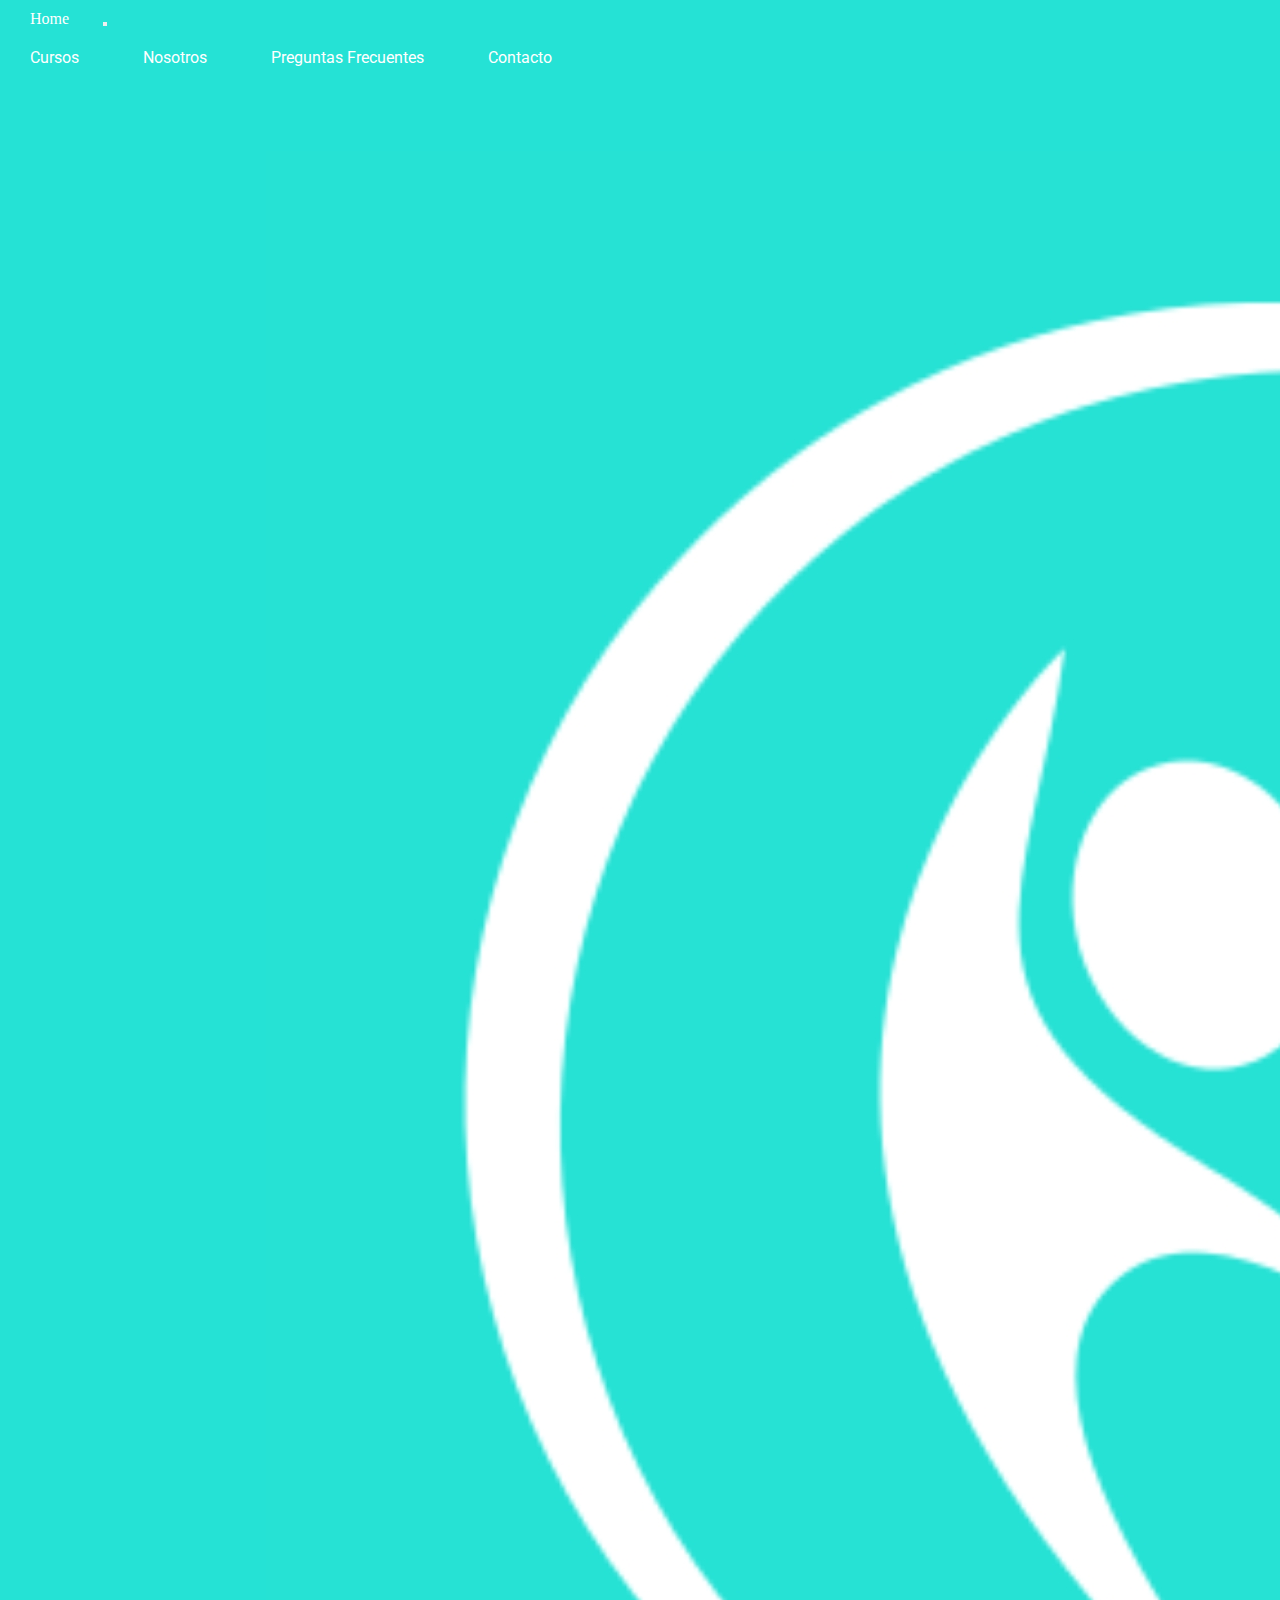
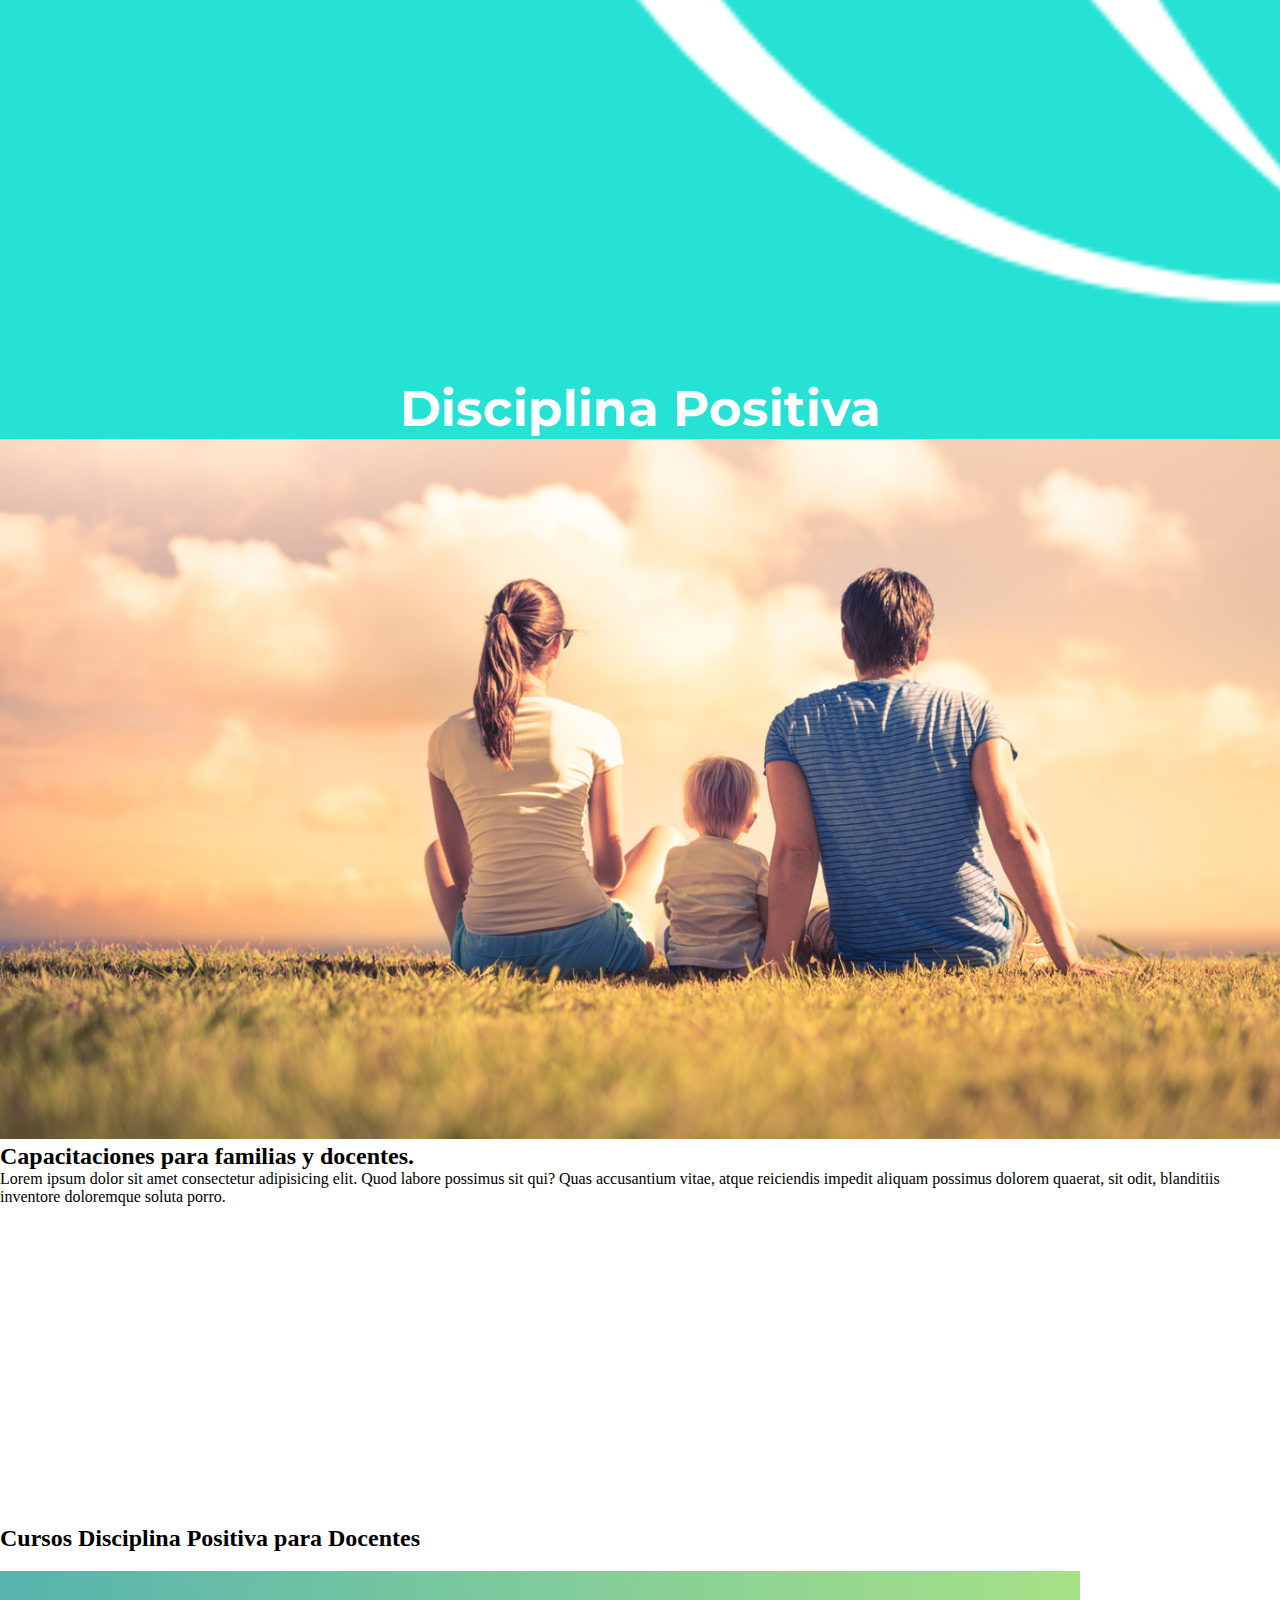
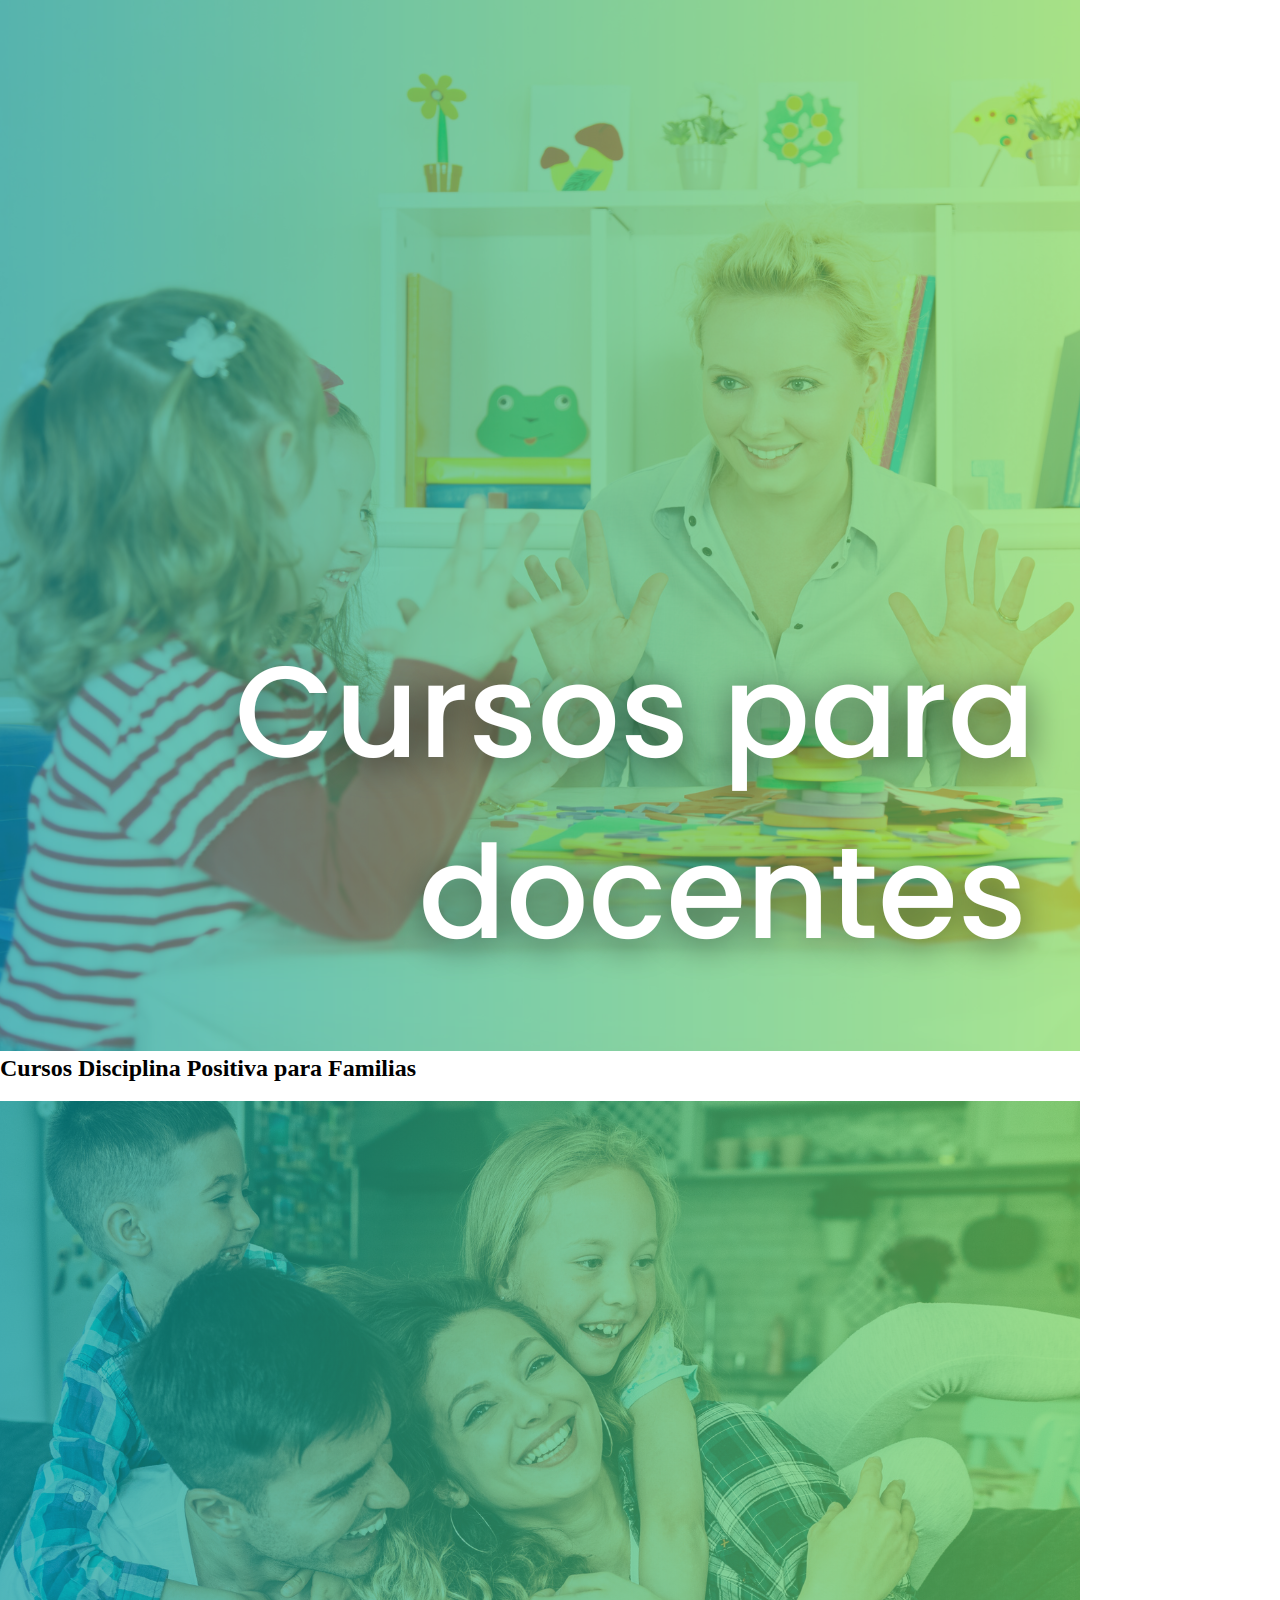
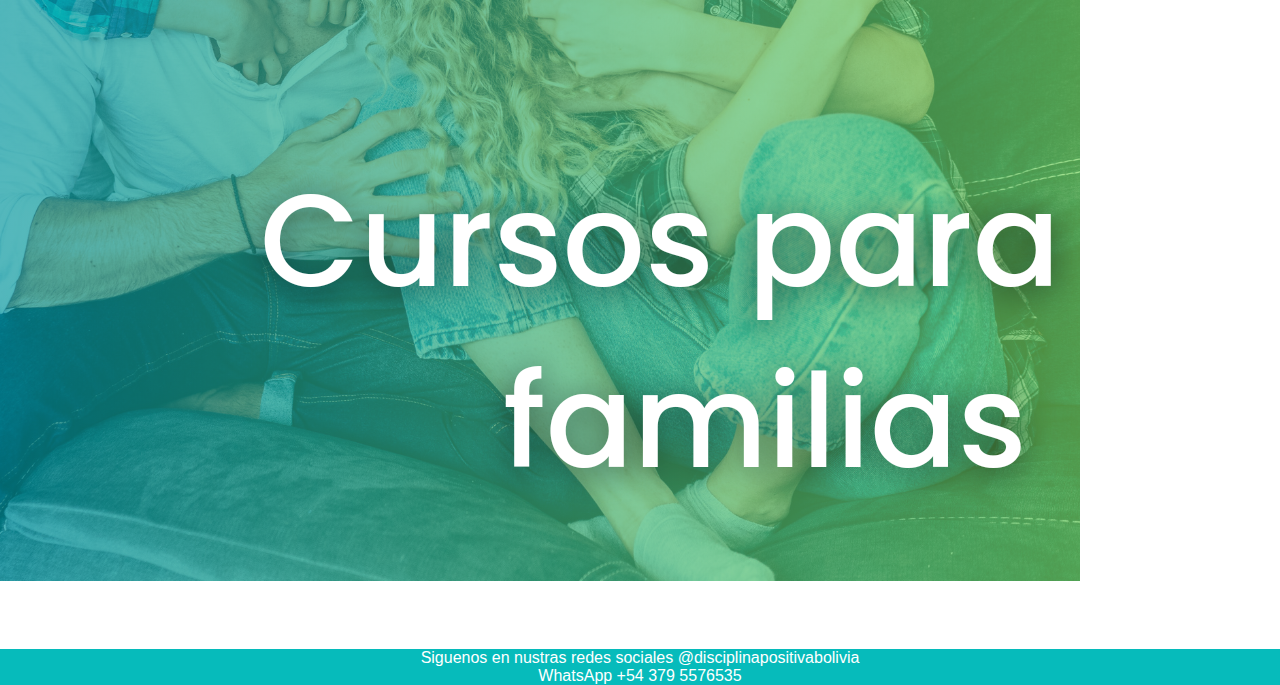
<file: Pages/cursos.html>
<!DOCTYPE html>
<html lang="es">
<head>
    <meta charset="UTF-8">
    <meta http-equiv="X-UA-Compatible" content="IE=edge">
    <meta name="viewport" content="width=device-width, initial-scale=1.0">
    <title>Cursos</title>
    <link rel="shortcut icon" href="../assets/SGN_08_01_2022_1659360272165.jpeg" type="image/x-icon">
    <link rel="preconnect" href="https://fonts.googleapis.com">
<link rel="preconnect" href="https://fonts.gstatic.com" crossorigin>
<link href="https://fonts.googleapis.com/css2?family=Montserrat:wght@300;700&family=Roboto&display=swap" rel="stylesheet">
<link rel="stylesheet" href="./propiedades.css">
<!-- CSS only -->
<link href="https://cdn.jsdelivr.net/npm/bootstrap@5.2.0/dist/css/bootstrap.min.css" rel="stylesheet" integrity="sha384-gH2yIJqKdNHPEq0n4Mqa/HGKIhSkIHeL5AyhkYV8i59U5AR6csBvApHHNl/vI1Bx" crossorigin="anonymous">
<link
rel="stylesheet"
href="https://cdnjs.cloudflare.com/ajax/libs/animate.css/4.1.1/animate.min.css"
/>
</head>
<body>
    <header>
        <nav class="navbar navbar-expand-lg bg-light">
            <div class="container-fluid">
              <a class="navbar-brand" href="../index.html">Home</a>
              <button class="navbar-toggler" type="button" data-bs-toggle="collapse" data-bs-target="#navbarNav" aria-controls="navbarNav" aria-expanded="false" aria-label="Toggle navigation">
                <span class="navbar-toggler-icon"></span>
              </button>
              <div class="collapse navbar-collapse" id="navbarNav">
                <ul class="navbar-nav">
                  <li class="nav-item">
                    <a class="nav-link active" aria-current="page" href="./cursos.html">Cursos</a>
                  </li>
                  <li class="nav-item">
                    <a class="nav-link active" href="./nosotros.html">Nosotros</a>
                  </li>
                  <li class="nav-item">
                    <a class="nav-link active" href="./preguntasFrecuentes.html">Preguntas Frecuentes</a>
                  </li>
                  <li class="nav-item">
                    <a class="nav-link active" href="./contacto.html">Contacto</a>
                  </li>
                </ul>
              </div>
            </div>
          </nav>
          <div id="encabezado">
            <img id="logo" src="../assets/SGN_08_01_2022_1659360272165.jpeg" alt="logo">
            <h1 id="titulo">Disciplina Positiva</h1>
        </div>
        </header>
<main>  
    <div class="portada-main">
        <img class="img-main" src="../assets/portada cursos.png" alt="familia feliz">
        <h2  class="texo-main animate__animated animate__backInLeft">Capacitaciones para familias y docentes.</h2>
        <p class="parrafo-main">Lorem ipsum dolor sit amet consectetur adipisicing elit. Quod labore possimus sit qui? Quas accusantium vitae, atque reiciendis impedit aliquam possimus dolorem quaerat, sit odit, blanditiis inventore doloremque soluta porro.</p>
        <iframe width="560" height="315" src="https://www.youtube.com/embed/f5FDj_WSmeI" title="YouTube video player" frameborder="0" allow="accelerometer; autoplay; clipboard-write; encrypted-media; gyroscope; picture-in-picture" allowfullscreen></iframe>
   </div>
<div class="conteiner-cursos">
    <h2 id="titulo-d">Cursos Disciplina Positiva para Docentes</h2>
    <ul id="lista-d">
        <li>El cerebro infantil</li>
        <li>El refuerzo positivo</li>
        <li>Herramientas didacticas para el aula</li>
        <li>Desarrollando la inteligencia emocional</li>
    </ul>
    <img id="img-d" src="../assets/curso docentes.png" alt="docente enseñando">        
    <h2 id="titulo-flia">Cursos Disciplina Positiva para Familias </h2>
    <ul id="lista-flia">
        <li>Maternidad y Paternidad consciente</li>
        <li>Crianza respeturosa con apego</li>
        <li>El cerebro infantil</li>
        <li>Actividades para realizar en casa</li>
    </ul>
    <img id="img-f" src="../assets/curso familia.png" alt="familia abrazados">
</div>
</main>
<footer>
    <p>Siguenos en nustras redes sociales @disciplinapositivabolivia</p> 
    <p>WhatsApp +54 379 5576535</p> 
</footer>
    
<script src="https://cdn.jsdelivr.net/npm/bootstrap@5.2.0/dist/js/bootstrap.bundle.min.js" integrity="sha384-A3rJD856KowSb7dwlZdYEkO39Gagi7vIsF0jrRAoQmDKKtQBHUuLZ9AsSv4jD4Xa" crossorigin="anonymous"></script>
</body>
</html>
</file>
<file: Pages/propiedades.css>
*{
    margin: 0;
    padding: 0;
    box-sizing: border-box;
}
header {
    background-color: #25e2d5;
}
#logo {
    padding: 10px;
    margin: 5% 60% 1% 20%; 
}
#titulo {
    color: white;
    font-family: 'Montserrat', sans-serif;
    font-size: 50px;
    text-align: center;
    margin-top: -120px;
}
ul.menu{
    list-style: none;
    margin: 5% 20%;
    padding: 20px;
    background-color: rgb(5, 150, 150);
    

}
li{
    display: inline;
    color: white;
    font-family: 'Roboto', sans-serif;
}
a{
    display: inline-block;
    padding: 10px 30px;
    color: white;
    text-decoration: none;
    text-align: center;

}
ul.menu li a:hover {
    background-color: aquamarine;}
.imgCentral {
    height: auto;
    width: 80%;
    border-radius: 15%;
    margin: -40px 10% 5px 10% 
    
}
h1.tituloSeccion {
    font-family: 'Montserrat', sans-serif;
    color: rgb(2, 87, 87);
    text-align: center;
}
h2.subtituloSeccion {
    width: 100%;
    height: auto;
    font-family: 'Roboto', sans-serif;
    text-align: center;
    color: black;
    margin: 20px;

}
h3.descripcion {
    font-family: Arial, Helvetica, sans-serif;
    text-align: center;
    padding: 10px;
    margin: 10px;
}

footer {
    text-align: center;
    color: white;
    background-color: rgb(6, 187, 187);
    font-family: Arial, Helvetica, sans-serif;
    margin-top: 5%;
}
.flex-conteiner {
    display: flex;
    background: linear-gradient(to right, rgb(4, 155, 155), aqua);
    flex-direction: row;
    height: auto;
    width: auto;
    align-content: space-around;
}
.flex-conteiner .flex-texto {   
    align-items: flex-start;

}
.flex-conteiner .flex-multimedia {
    align-items: flex-end;

}
</file>
